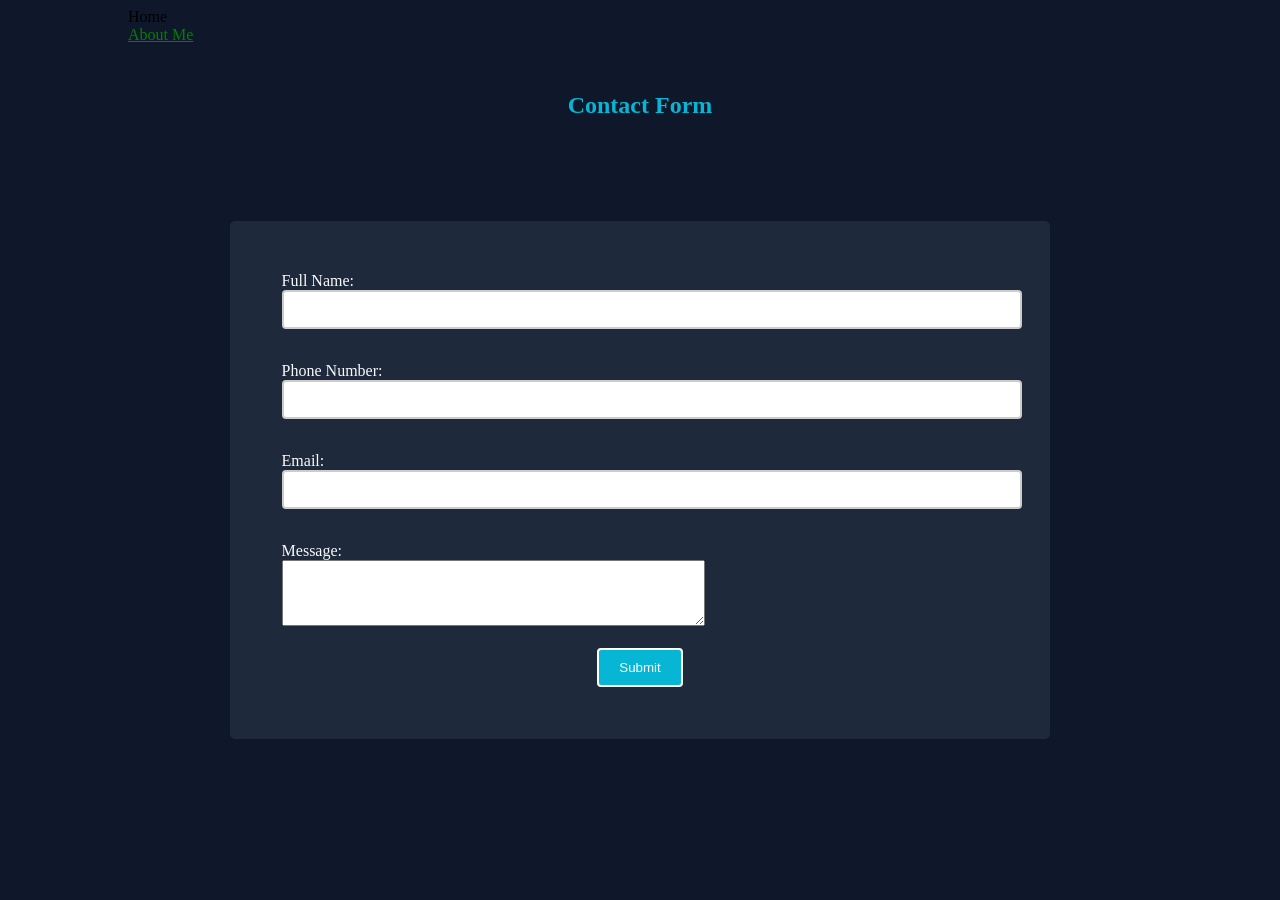
<file: contactPage.html>
<!DOCTYPE html>
<html>
    <head>
        <title>Contact Me</title>
        <link rel="stylesheet" href="styles.css">
        <link rel="icon" type="image/x-icon" href="C:/Users/user/Desktop/MOJO/AReL Project/K.H.S.png">
    </head>
    <body
        <a href="homePage.html">Home</a><br>
        <a href="aboutPage.html">About Me</a><br><br>
        <h2 id="CF"> Contact Form</h2>
        <form id="contactForm">
            <label for="name">Full Name:</label><br>
            <input type="text" id="name" name="name" required></input><br><br>
            <label for="phone">Phone Number:</label><br>
            <input type="text" id="phone" name="phone" required></input><br><br>
            <label for="email">Email:</label><br>
            <input type="email" id="email" name="email" required></input><br><br>
            <label for="message">Message:</label><br>
            <textarea id="message" name="message" rows="4" cols="50" required></textarea><br><br>
            <div class="button-container-contact">
                <button>Submit</button>
            </div>
        </form>
    </body>
</html>
</file>
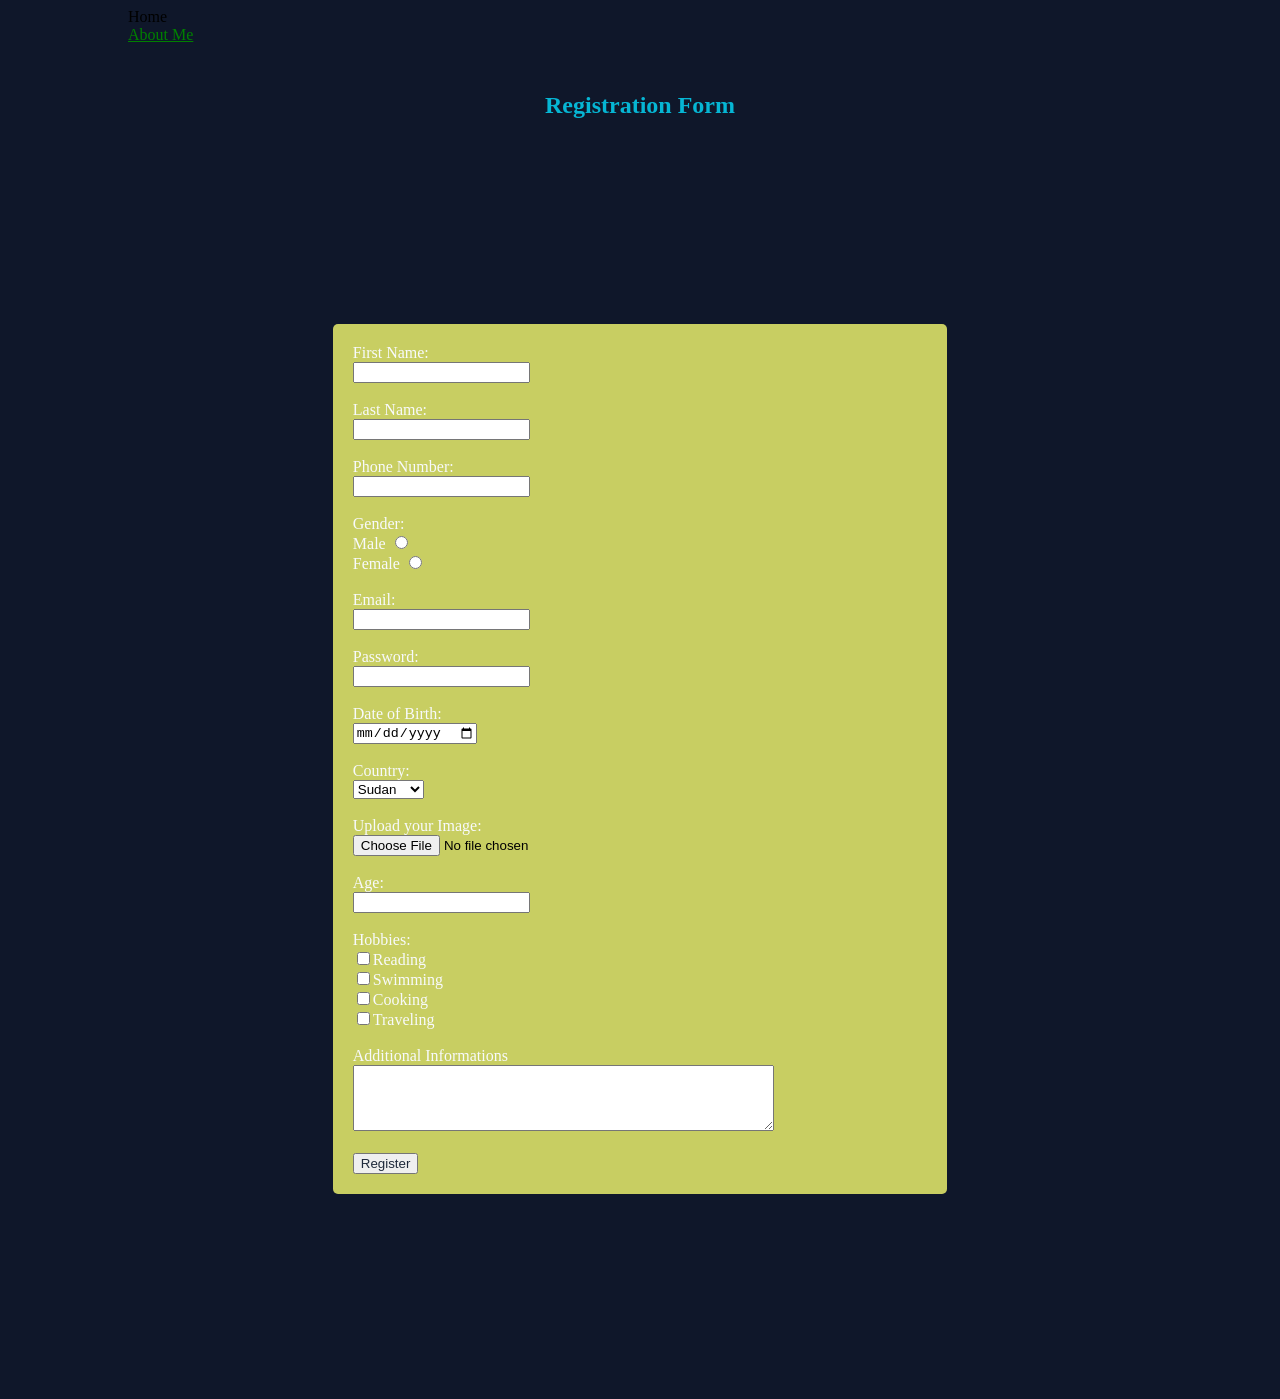
<file: registrationForm.html>
<!DOCTYPE html>
<html>
    <head>
        <title>Book Me</title>
        <link rel="stylesheet" href="styles.css">
        <link rel="icon" type="image/x-icon" href="C:/Users/user/Desktop/MOJO/AReL Project/K.H.S.png">
    </head>
    <body
        <a href="homePage.html">Home</a><br>
        <a href="aboutPage.html">About Me</a><br><br>
        <h2 id="CF"> Registration Form</h2>
    <form id="registrationForm">
            <label for="firstName">First Name:</label><br>
            <input type="text" id="firstName" name="firstName" required></input><br><br>

            <label for="lastName">Last Name:</label><br>
            <input type="text" id="lastName" name="lastName" required></input><br><br>

            <label for="phone">Phone Number:</label><br>
            <input type="text" id="phone" name="phone" required></input><br><br>

            <label for="gender">Gender:</label><br>
            <label for="male">Male</label>
            <input type="radio" id="male" name="gender" value="male" required><br>

            <label for="female">Female</label>
            <input type="radio" id="female" name="gender" value="female" required><br><br>

            <label for="email">Email:</label><br>
            <input type="email" id="email" name="email" required></input><br><br>

            <label for="password">Password:</label><br>
            <input type="password" id="password" name="password" required></input><br><br>

            <label for="date">Date of Birth:</label><br>
            <input type="date" id="date" name="date" required></input><br><br>

            <label for="country">Country:</label><br>
            <select id="country" name="country" required>
                <option value="">Sudan</option>
                <option value="usa">Uganda</option>
                <option value="canada">Kenya</option>
                <option value="uk">Eritrea</option>
                <option value="australia">Somalia</option>
            </select><br><br>

            <label for="image">Upload your Image:</label><br>
            <input type="file" id="image" name="image" accept="image/*" required><br><br>

            <label for="age">Age:</label><br>
            <input type="number" id="age" name="age" min="0" required><br><br>

            <label for="hobbies">Hobbies:</label><br>
            <input type="checkbox" id="hobbies" name="hobbies" value="reading"><label for="hobbies">Reading</label><br>
            <input type="checkbox" id="hobbies" name="hobbies" value="swimming"><label for="hobbies">Swimming</label><br>
            <input type="checkbox" id="hobbies" name="hobbies" value="cooking" ><label for="hobbies">Cooking</label><br>
            <input type="checkbox" id="hobbies" name="hobbies" value="traveling"><label for="hobbies">Traveling</label><br><br>

            <lable>Additional Informations</lable><br>
            <textarea id="additionalInfo" name="additionalInfo" rows="4" cols="50"></textarea><br><br>

            <button>Register</button>
        </form>
</file>
<file: styles.css>
p {color: #F8FAFC;}
body {background-color: #0F172A;
     margin-left: 10%; 
     margin-right: 10%;}
h2 {color: #06B6D4;}
h1 {color: #06B6D4;}
ul{color: #F8FAFC;}
form {color: #F8FAFC;}
input {color: #000000;}
label {color: #F8FAFC;}
button {color: #1E293B;}
ol {color: #F8FAFC;}
a:link {color: green;}
a:visited {color: purple;}
a:hover {color: red;}
a:active {color: blue;}

#contactForm {
    background-color: #1E293B;
    margin: 10%;
    padding: 5%;
    border-radius: 5px;
}
#CF {
    color: #06B6D4;
    text-align: center;
    padding-top: 10px;
}
#contactForm input {
    width: 100%;
    padding: 10px;
    margin-bottom: 15px;
    border: 2px solid #ccc;
    border-radius: 4px;
}
#contactForm button {
    background-color: #06B6D4;
    color: white;
    padding: 10px 20px;
    border: 2px solid #ffffff;
    border-radius: 4px;
    cursor: pointer;
    text-align: center;
    display: inline;
}
#registrationForm {
    background-color: #c8ce62;
    margin: 20%;
    padding: 20px;
    border-radius: 5px;
}
.button-container-contact {
    display: flex;
    justify-content: center;
}
</file>
